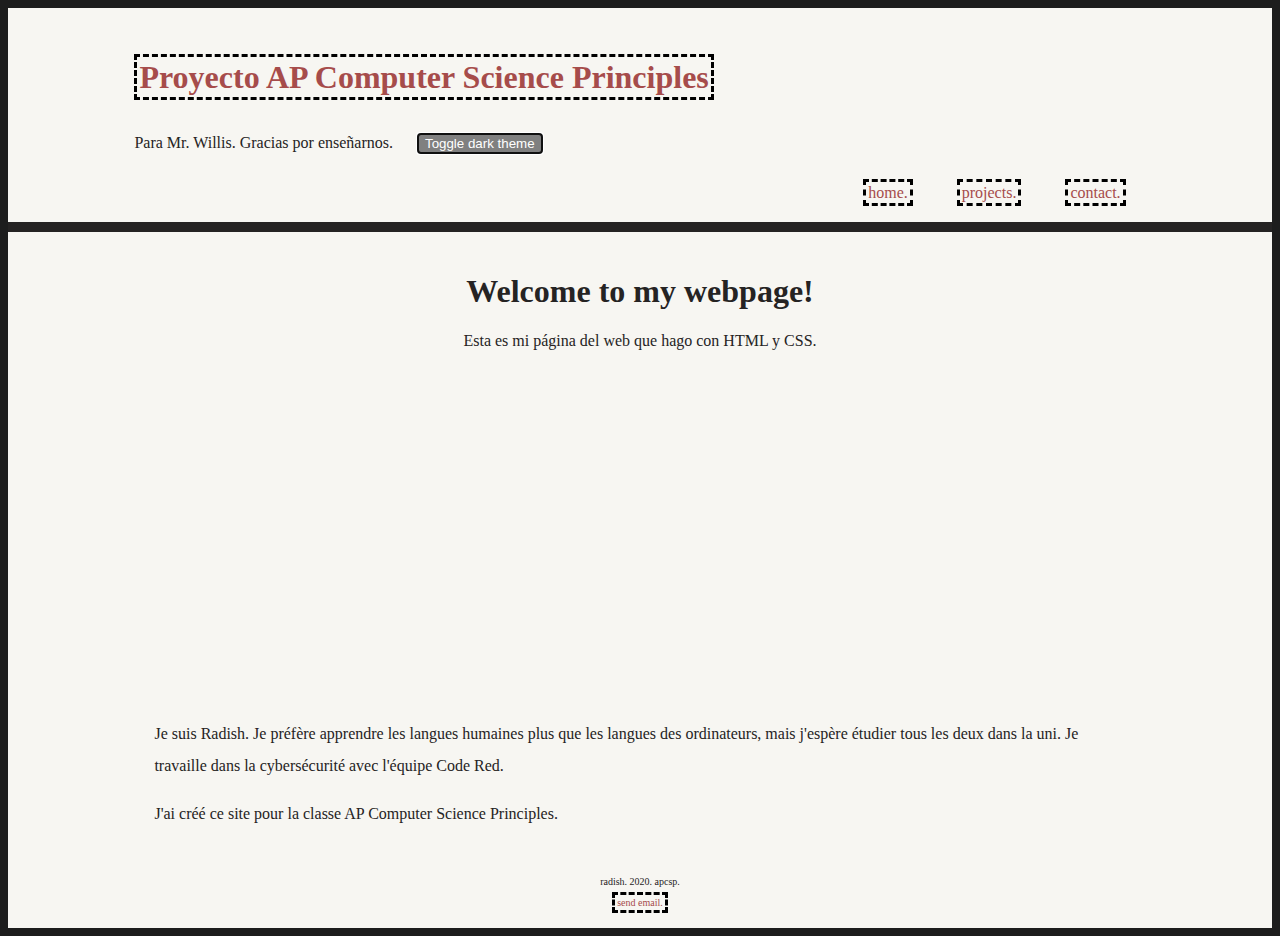
<file: index.html>
<!DOCTYPE html>
<html>
    <head>
        <title>Radish's Webpage</title>
        <script type="text/javascript" src="theme.js"></script>
        <link rel="stylesheet" href="style.css">
        <link rel="stylesheet" id="theme-link">
        <script>
            if(sessionStorage.getItem("theme") === "dark")
                document.getElementById("theme-link").href="dark-theme.css";
            else
                document.getElementById("theme-link").href="light-theme.css";
        </script>
    </head>
    
    <body>
        <header>
            <div class="container">
                <h1><a href="/">Proyecto AP Computer Science Principles</a></h1>
                <p>Para Mr. Willis. Gracias por enseñarnos.</p>
                <button type="button" autofocus="true" onclick="flip()">Toggle dark theme</button>

                <nav><ul>
                    <li><a href = "/">Home.</a></li>
                    <li><a href = "/projects.html">Projects.</a></li>
                    <li><a href = "/contact.html">Contact.</a></li>
                </ul></nav>
            </div>
        </header>

        <section id="showcase">
            <h1>Welcome to my webpage!</h1>
            <p>Esta es mi página del web que hago con HTML y CSS.</p>
        </section>
        
        <div class="container">
            <section id="content">
                <p>Je suis Radish. Je préfère apprendre les langues humaines plus que les langues des ordinateurs, mais j'espère étudier tous les deux dans la uni. Je travaille dans la cybersécurité avec l'équipe Code Red.</p>
                <p>J'ai créé ce site pour la classe AP Computer Science Principles.</p>
            </section>
        </div>
        
        <footer>
            <p>radish. 2020. APCSP.</p>
            <p><a href="mailto:radradixcs@gmail.com">Send email.</a></p>
        </footer>
    </body>
</html>
</file>
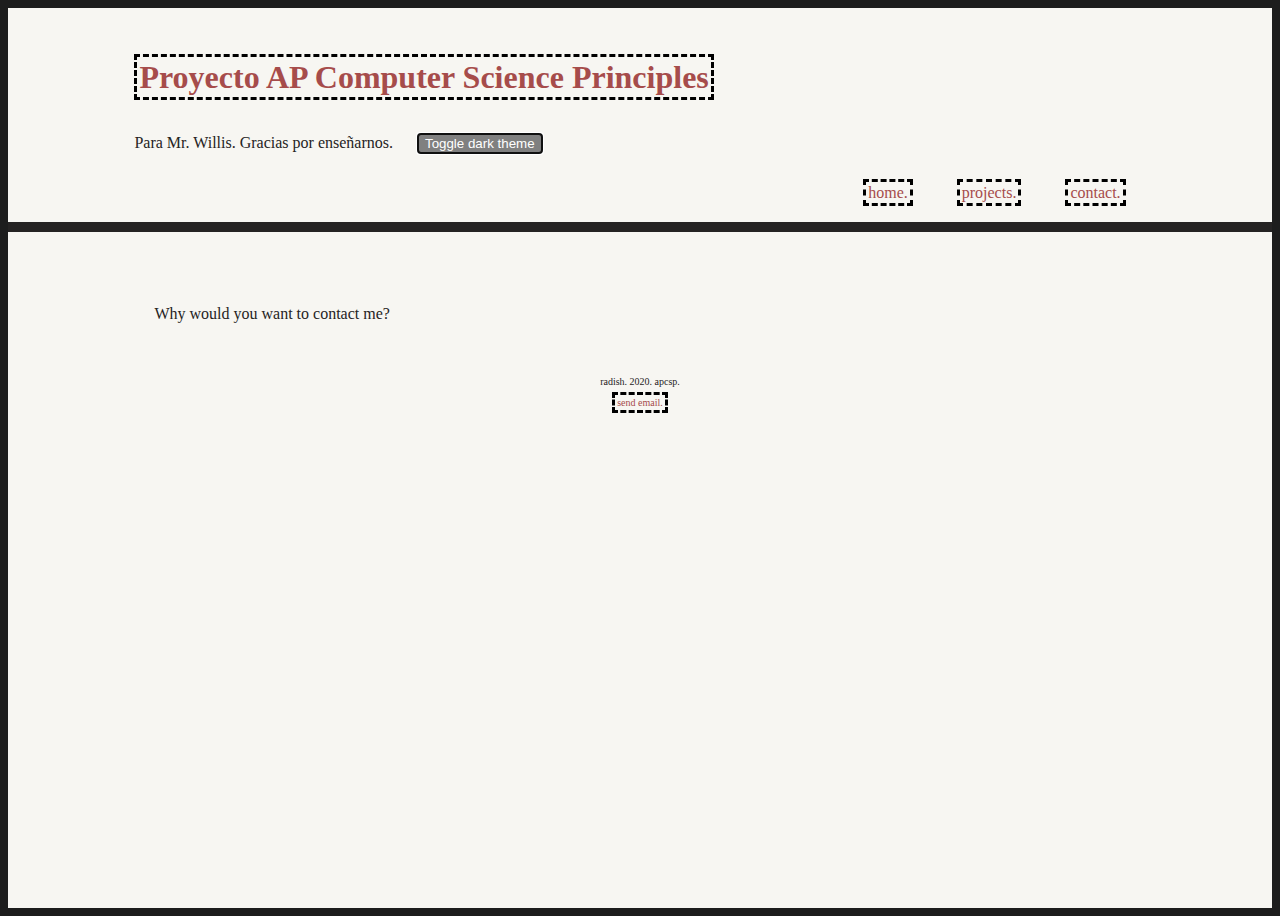
<file: contact.html>
<!DOCTYPE html>
<html>
    <head>
        <title>Radish's Webpage</title>
        <script type="text/javascript" src="theme.js"></script>
        <link rel="stylesheet" href="style.css">
        <link rel="stylesheet" id="theme-link">
        <script>
            if(sessionStorage.getItem("theme") === "dark")
                document.getElementById("theme-link").href="dark-theme.css";
            else
                document.getElementById("theme-link").href="light-theme.css";
        </script>
    </head>
    
    <body>
        <header>
            <div class="container">
                <h1><a href="/">Proyecto AP Computer Science Principles</a></h1>
                <p>Para Mr. Willis. Gracias por enseñarnos.</p>
                <button type="button" autofocus="true" onclick="flip()">Toggle dark theme</button>

                <nav><ul>
                    <li><a href = "/">Home.</a></li>
                    <li><a href = "/projects.html">Projects.</a></li>
                    <li><a href = "/contact.html">Contact.</a></li>
                </ul></nav>
            </div>
        </header>
        
        <div class="container">
            <section id="content">
                <p>Why would you want to contact me?</p>
            </section>
        </div>
    
        <footer>
            <p>radish. 2020. APCSP.</p>
            <p><a href="mailto:radradixcs@gmail.com">Send email.</a></p>
        </footer>
    </body>
</html>
</file>
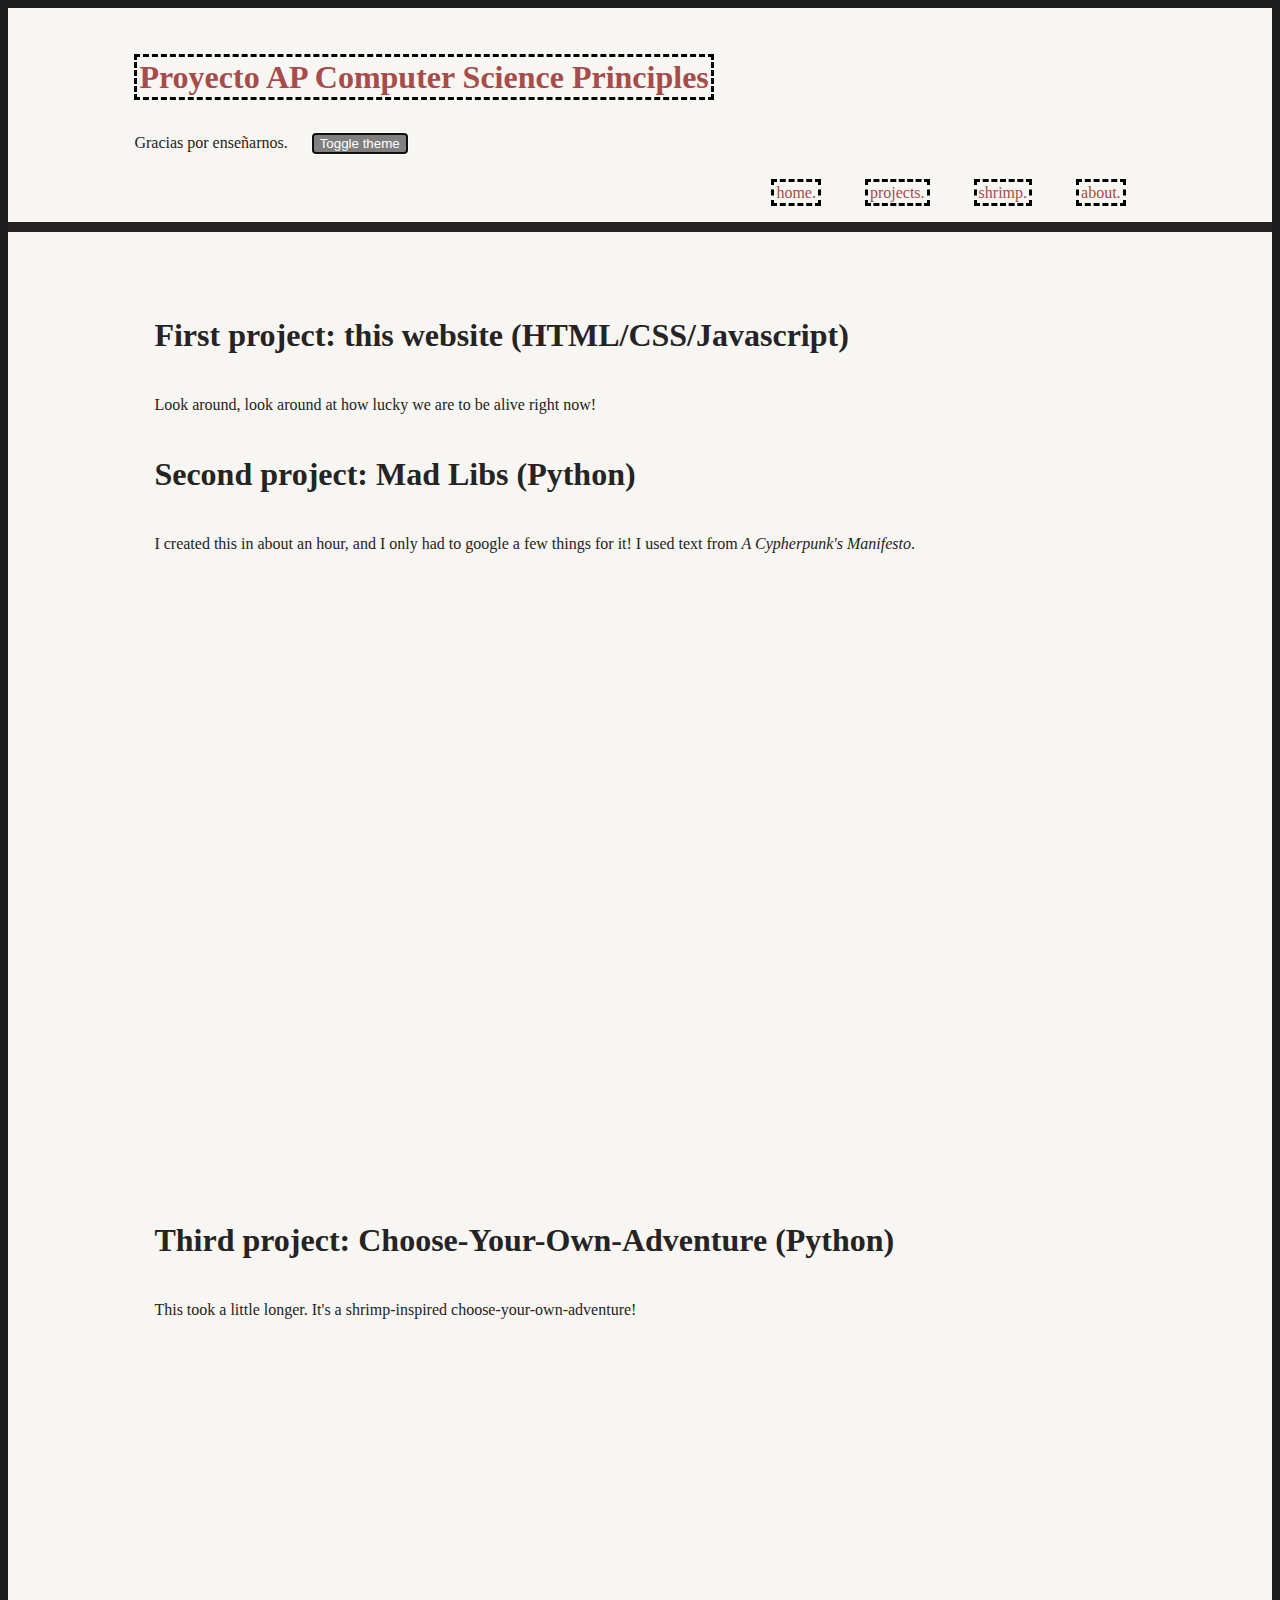
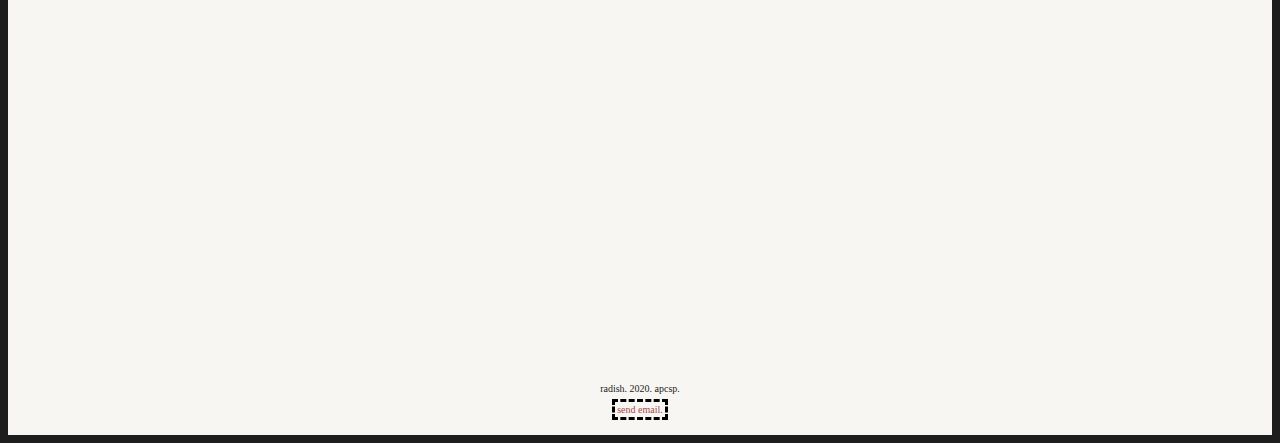
<file: projects.html>
<!DOCTYPE html>
<html>
    <head>
        <title>Radish's Webpage</title>
        <script type="text/javascript" src="theme.js"></script>
        <link rel="stylesheet" href="style.css">
        <link rel="stylesheet" id="theme-link" href="light-theme.css">
    </head>
    
    <body>
        <header>
            <div class="container">
                <h1><a href="/">Proyecto AP Computer Science Principles</a></h1>
                <p>Gracias por enseñarnos.</p>
                <button type="button" autofocus="true" onclick="flip()">Toggle theme</button>

                <nav><ul>
                    <li><a href="/">Home.</a></li>
                    <li><a id="current" href="/projects.html">Projects.</a></li>
                    <li><a href="/shrimp.html">Shrimp.</a></li>
                    <li><a href="/about.html">About.</a></li>
                </ul></nav>
            </div>
        </header>
            
        <div class="container">
            <section id="content">
                <h1>First project: this website (HTML/CSS/Javascript)</h1>
                <p>Look around, look around at how lucky we are to be alive right now!</p>
                
                <h1>Second project: Mad Libs (Python)</h1>
                <p>I created this in about an hour, and I only had to google a few things for it! I used text from <i>A Cypherpunk's Manifesto</i>.</p>
                <iframe src="https://trinket.io/embed/python/a9a23bcd10" width="100%" height="600" frameborder="0" marginwidth="0" marginheight="0" allowfullscreen></iframe>
                
                <h1>Third project: Choose-Your-Own-Adventure (Python)</h1>
                <p>This took a little longer. It's a shrimp-inspired choose-your-own-adventure!</p>
                <iframe src="https://trinket.io/embed/python/7134009ecc" width="100%" height="600" frameborder="0" marginwidth="0" marginheight="0" allowfullscreen></iframe>



            </section>
        </div>
        
        <footer>
            <p>radish. 2020. APCSP.</p>
            <p><a href="mailto:radradixcs@gmail.com">Send email.</a></p>
        </footer>
    </body>
</html>
</file>
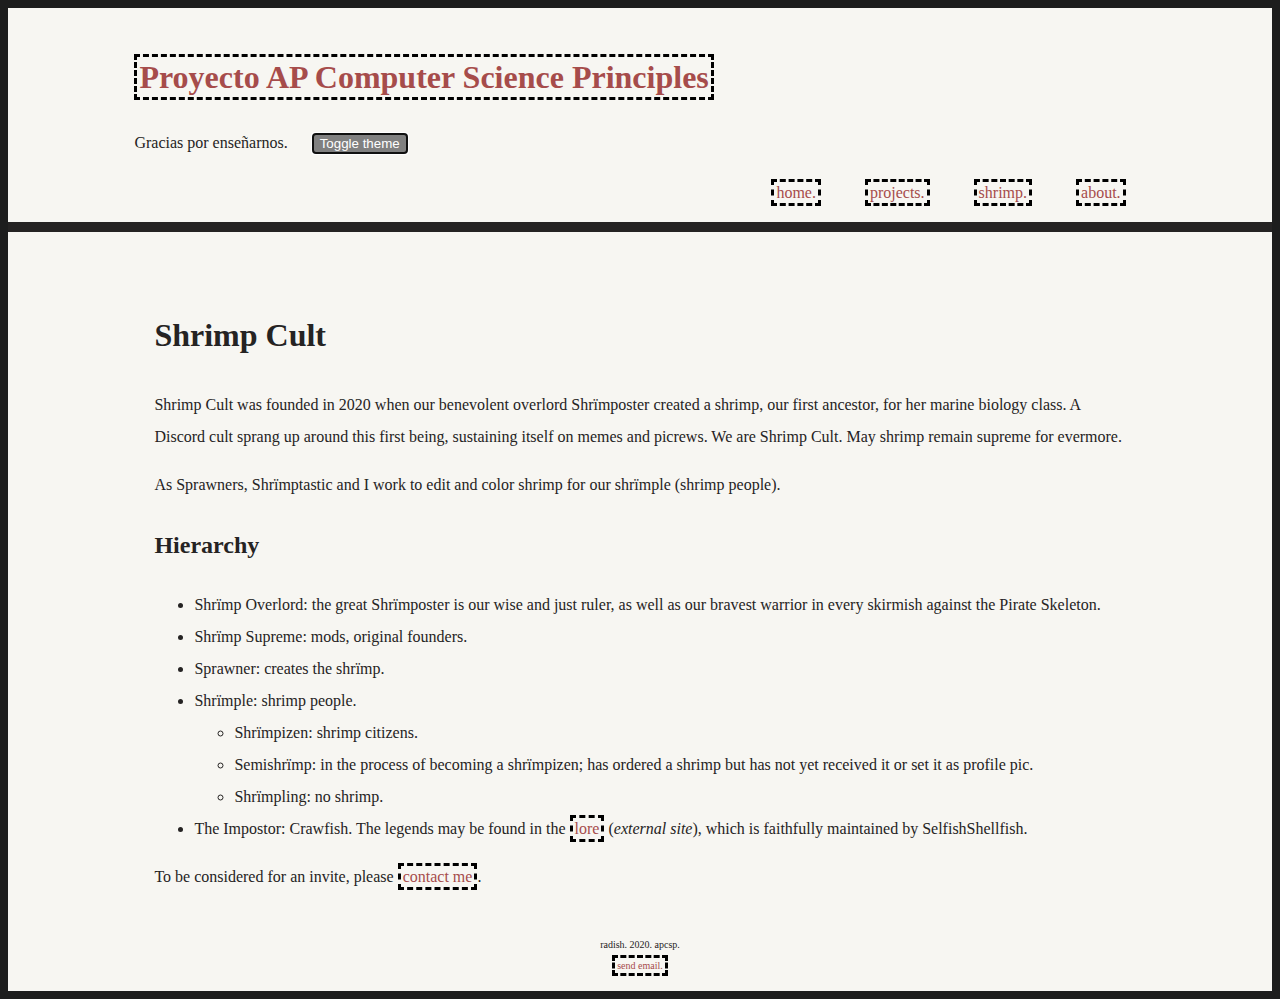
<file: shrimp.html>
<!DOCTYPE html>
<html>
    <head>
        <title>Radish's Webpage</title>
        <script type="text/javascript" src="theme.js"></script>
        <link rel="stylesheet" href="style.css">
        <link rel="stylesheet" id="theme-link" href="light-theme.css">
    </head>
    
    <body>
        <header>
            <div class="container">
                <h1><a href="/">Proyecto AP Computer Science Principles</a></h1>
                <p>Gracias por enseñarnos.</p>
                <button type="button" autofocus="true" onclick="flip()">Toggle theme</button>

                <nav><ul>
                    <li><a href="/">Home.</a></li>
                    <li><a href="/projects.html">Projects.</a></li>
                    <li><a id="current" href="/shrimp.html">Shrimp.</a></li>
                    <li><a href="/about.html">About.</a></li>
                </ul></nav>
            </div>
        </header>
        
        <div class="container">
            <section id="content">
                <h1>Shrimp Cult</h1>
                <p>Shrimp Cult was founded in 2020 when our benevolent overlord Shrïmposter created a shrimp, our first ancestor, for her marine biology class. A Discord cult sprang up around this first being, sustaining itself on memes and picrews. We are Shrimp Cult. May shrimp remain supreme for evermore.</p>
                <p>As Sprawners, Shrïmptastic and I work to edit and color shrimp for our shrïmple (shrimp people).</p>
                
                <h2>Hierarchy</h2>
                <ul>
                    <li><span class="name">Shrïmp Overlord</span>: the great Shrïmposter is our wise and just ruler, as well as our bravest warrior in every skirmish against the Pirate Skeleton.</li>
                    <li><span class="name">Shrïmp Supreme</span>: mods, original founders.</li>
                    <li><span class="name">Sprawner</span>: creates the shrïmp.</li>
                    <li><span class="name">Shrïmple</span>: shrimp people.
                        <ul>
                            <li><span class="name">Shrïmpizen:</span> shrimp citizens.</li>
                            <li><span class="name">Semishrïmp</span>: in the process of becoming a shrïmpizen; has ordered a shrimp but has not yet received it or set it as profile pic.</li>
                            <li><span class="name">Shrïmpling</span>: no shrimp.</li>
                        </ul>
                    </li>
                    <li><span class="name">The Impostor</span>: Crawfish. The legends may be found in the <a href="https://codehs.com/editor/html/3424935/1216324/lore.html">lore</a> (<i>external site</i>), which is faithfully maintained by SelfishShellfish.</li>
                </ul>
                
                <p>To be considered for an invite, please <a href="mailto:radradixcs@gmail.com">contact me</a>.</p>
                
                
            </section>
        </div>
    
        <footer>
            <p>radish. 2020. APCSP.</p>
            <p><a href="radradixcs@gmail.com">Send email.</a></p>
        </footer>
    </body>
</html>
</file>
<file: style.css>
html {
    background-color: #1d1d1d;
}

body {
    background-color: var(--background);
    font-family: didot;
    color: var(--body);
    min-height: 100vh;
    min-width: 100vh;
}

nav {
    text-align: right;
    text-transform: lowercase;
    margin-bottom:20px;
}
nav li {
    display: inline;
    margin: 20px;
}
a {
    color: var(--link);
    text-decoration: none;
    border: 3px dashed var(--link-hover);
    padding: 2px;
}
a:hover {
    color: var(--link-hover);
    border: 3px solid var(--link-hover);
    padding: 2px;
}

/* container class; gives a margin */
.container {
    width: 80%;
    margin: auto;
    padding-top: 30px;
}

button {
    display: inline-block;
    background-color: gray;
    color: white;
    margin: 0px 20px;
    text-align: center;
}

header p {
    display: inline-block;
}

header {
    border-bottom: var(--body) 10px solid;
}

#content {
    padding: 20px;
    line-height: 2;
}
footer {
    clear: both;
    text-align: center;
    font-size: 10px;
    text-transform: lowercase;
    padding-bottom: 10px;
    /*make it stick to the bottom of the viewport*/
}
</file>
<file: light-theme.css>
:root {
    --background: #f7f6f2;
    --link: #a64c4b;
    --link-hover: #000000;
    --body: #252323;
}

#showcase {
    min-height: 400px;
    background: url("https://i.imgur.com/wH3uoRI.jpg");
    background-size: cover;
    text-align: center;
    padding-top: 20px;
}
</file>
